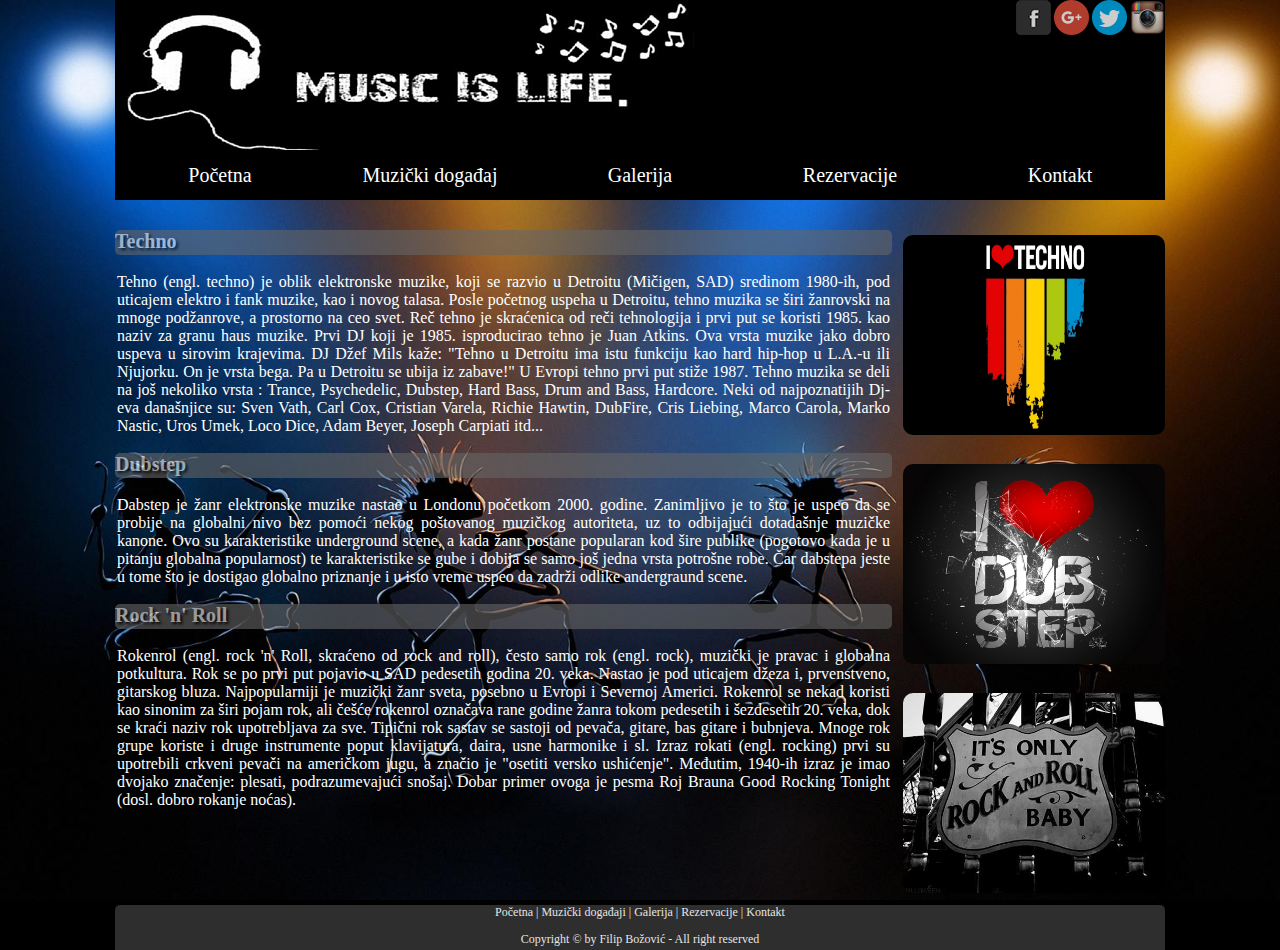
<file: index.html>
<!DOCTYPE html>
<html>
	<head>
		<title>Pocetna strana</title>
		<meta charset="utf-8">
		<meta name="viewport" content="width=device-width, initial-scale=1.0">
		<link rel="stylesheet" type="text/css" href="css/stilovi2.css">
	</head>
	<body>
		<div id="container">
			<div class="header">
				<div id="drmr">
					<a href="https://www.facebook.com/pages/Techno/105708646128371"><img src="slike/FB_icon1.png" class="lajkovi"/></a>
					<a href="https://plus.google.com/communities/105014680996662109676"><img src="slike/googleplus.png" class="lajkovi"/></a>
					<a href="https://twitter.com/dubstep"><img src="slike/twitter.png" class="lajkovi"/></a>
					<a href="https://www.instagram.com/explore/tags/rocknroll/"><img src="slike/instagram.png" class="lajkovi"/></a>
				</div>
			</div>
			<div id="navigacija">
				<div class="navMember"><a href="index.html">Početna</a>
				</div>
				<div class="navMember"><a href="muzickidogadjaj.html">Muzički događaj</a>
				</div>
				<div class="navMember"><a href="galerija.html">Galerija</a>
				</div>
				<div class="navMember"><a href="rezervacije.html">Rezervacije</a>
				</div>
				<div class="navMember"><a href="kontakt.html">Kontakt</a>
				</div>
			</div>
			<div id="levaKolona">
				<div class="naslov">Techno</div>
				<p class="tekst">Tehno (engl. techno) je oblik elektronske muzike, koji se razvio u Detroitu (Mičigen, SAD) sredinom 1980-ih, pod uticajem elektro i fank muzike, kao i novog talasa. Posle početnog uspeha u Detroitu, tehno muzika se širi žanrovski na mnoge podžanrove, a prostorno na ceo svet. Reč tehno je skraćenica od reči tehnologija i prvi put se koristi 1985. kao naziv za granu haus muzike. Prvi DJ koji je 1985. isproducirao tehno je Juan Atkins. Ova vrsta muzike jako dobro uspeva u sirovim krajevima. DJ Džef Mils kaže: "Tehno u Detroitu ima istu funkciju kao hard hip-hop u L.A.-u ili Njujorku. On je vrsta bega. Pa u Detroitu se ubija iz zabave!" U Evropi tehno prvi put stiže 1987. Tehno muzika se deli na još nekoliko vrsta : Trance, Psychedelic, Dubstep, Hard Bass, Drum and Bass, Hardcore. Neki od najpoznatijih Dj-eva današnjice su: Sven Vath, Carl Cox, Cristian Varela, Richie Hawtin, DubFire, Cris Liebing, Marco Carola, Marko Nastic, Uros Umek, Loco Dice, Adam Beyer, Joseph Carpiati itd...</p>
				<div class="naslov">Dubstep</div>
				<p class="tekst">Dabstep je žanr elektronske muzike nastao u Londonu početkom 2000. godine. Zanimljivo je to što je uspeo da se probije na globalni nivo bez pomoći nekog poštovanog muzičkog autoriteta, uz to odbijajući dotadašnje muzičke kanone. Ovo su karakteristike underground scene, a kada žanr postane popularan kod šire publike (pogotovo kada je u pitanju globalna popularnost) te karakteristike se gube i dobija se samo još jedna vrsta potrošne robe. Čar dabstepa jeste u tome što je dostigao globalno priznanje i u isto vreme uspeo da zadrži odlike andergraund scene.</p>
				<div class="naslov">Rock 'n' Roll</div>
				<p class="tekst">Rokenrol (engl. rock 'n' Roll, skraćeno od rock and roll), često samo rok (engl. rock), muzički je pravac i globalna potkultura. Rok se po prvi put pojavio u SAD pedesetih godina 20. veka. Nastao je pod uticajem džeza i, prvenstveno, gitarskog bluza. Najpopularniji je muzički žanr sveta, posebno u Evropi i Severnoj Americi. Rokenrol se nekad koristi kao sinonim za širi pojam rok, ali češće rokenrol označava rane godine žanra tokom pedesetih i šezdesetih 20. veka, dok se kraći naziv rok upotrebljava za sve.
					Tipični rok sastav se sastoji od pevača, gitare, bas gitare i bubnjeva. Mnoge rok grupe koriste i druge instrumente poput klavijatura, daira, usne harmonike i sl.
					Izraz rokati (engl. rocking) prvi su upotrebili crkveni pevači na američkom jugu, a značio je "osetiti versko ushićenje". Međutim, 1940-ih izraz je imao dvojako značenje: plesati, podrazumevajući snošaj. Dobar primer ovoga je pesma Roj Brauna Good Rocking Tonight (dosl. dobro rokanje noćas).
				</p>
			</div>
			<div id="desnaKolona">
				<div class="desnoSlike"><img src="slike/techno.jpg" width="262" height="200"></div>
				<div class="desnoSlike"><img src="slike/dubstep.jpg" width="262" height="200"> </div>
				<div class="desnoSlike"><img src="slike/rocknroll.jpg" width="262" height="200"></div>
			</div>
			<div class="footer">
				<a href="index.html">Početna |</a>
				<a href="muzickidogadjaj.html">Muzički događaji |</a>
				<a href="galerija.html">Galerija |</a>
				<a href="rezervacije.html">Rezervacije |</a>
				<a href="kontakt.html">Kontakt</a>
				<div class="copyright">
					<p>Copyright © by Filip Božović - All right reserved</p>
				</div>
			</div>
		</div>
	</body>
</html>
</file>
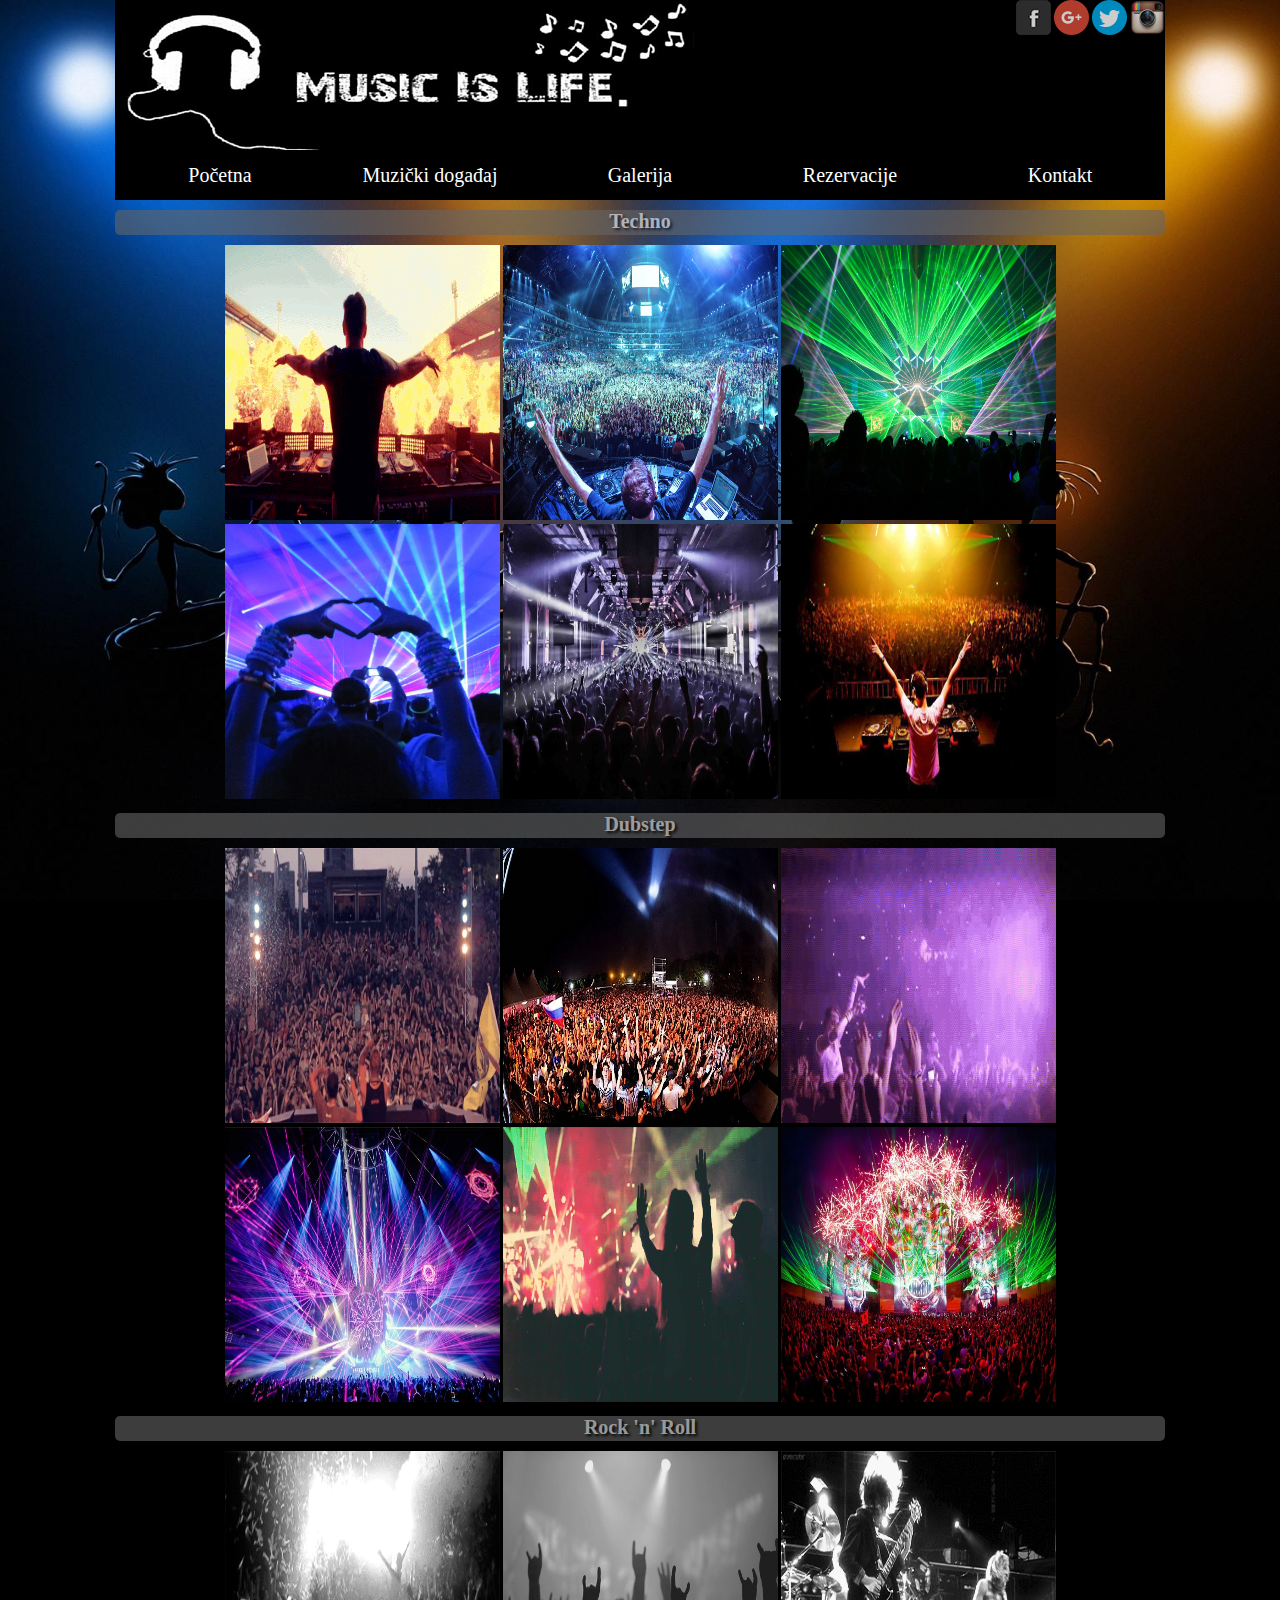
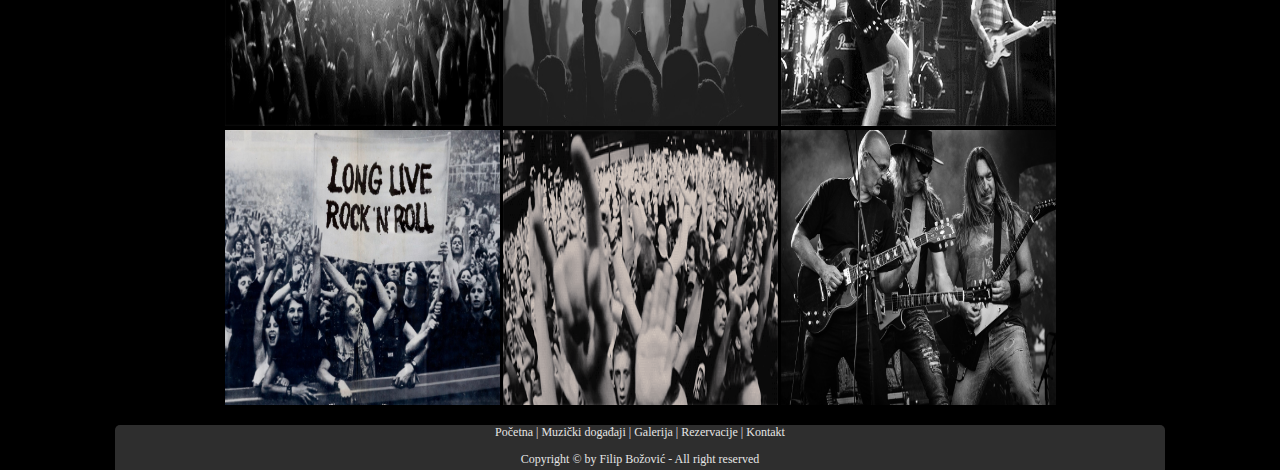
<file: galerija.html>
<!DOCTYPE html PUBLIC >
<html>
<head>

<meta charset="utf-8">
<title>Pocetna strana</title>
<meta name="viewport" content="width=device-width, initial-scale=1.0">
<link rel="stylesheet" type="text/css" href="css/stilovi2.css">
</head>

<body>
<div id="container">
<div class="header">
	<div id="drmr">
   	 <a href="https://www.facebook.com/pages/Techno/105708646128371"><img src="slike/FB_icon1.png" class="lajkovi"/></a>
   	 <a href="https://plus.google.com/communities/105014680996662109676"><img src="slike/googleplus.png" class="lajkovi"/></a>
   	 <a href="https://twitter.com/dubstep"><img src="slike/twitter.png" class="lajkovi"/></a>
   	 <a href="https://www.instagram.com/explore/tags/rocknroll/"><img src="slike/instagram.png" class="lajkovi"/></a>
	</div>
</div>

<div id="navigacija">
	<div class="navMember"><a href="index.html">Početna</a>
	</div>
	<div class="navMember"><a href="muzickidogadjaj.html">Muzički događaj</a>
	</div>
	<div class="navMember"><a href="galerija.html">Galerija</a>
	</div>
	<div class="navMember"><a href="rezervacije.html">Rezervacije</a>
	</div>
	<div class="navMember"><a href="kontakt.html">Kontakt</a>
	</div>
</div>


<div id="telo">
	<div class="naslov">Techno</div>
    <img src="slike/tehno0.gif" width="275px" height="275px">  
    <img src="slike/tehno1.jpg" width="275px" height="275px">
    <img src="slike/tehno2.jpg" width="275px" height="275px">
    <img src="slike/tehno3.jpg" width="275px" height="275px">
    <img src="slike/tehno4.jpg" width="275px" height="275px">
    <img src="slike/tehno5.jpg" width="275px" height="275px">  
    
    <div class="naslov">Dubstep</div>
    <img src="slike/dubstep0.gif" width="275px" height="275px">
    <img src="slike/dubstep1.png" width="275px" height="275px">
    <img src="slike/dubstep3.gif" width="275px" height="275px">
    <img src="slike/dubstep2.jpg" width="275px" height="275px">
    <img src="slike/dubstep4.gif" width="275px" height="275px">
    <img src="slike/dubstep5.jpg" width="275px" height="275px">
    
	<div class="naslov">Rock 'n' Roll</div>
    <img src="slike/rocknroll3.gif" width="275px" height="275px">
    <img src="slike/rocknroll1.jpg" width="275px" height="275px">
    <img src="slike/rocknroll4.gif" width="275px" height="275px">
    <img src="slike/rocknroll0.jpg" width="275px" height="275px">
    <img src="slike/rocknroll5.gif" width="275px" height="275px">
    <img src="slike/rocknroll2.jpg" width="275px" height="275px">
</div>
	
<div class="footer">

	<a href="index.html">Početna |</a>
    <a href="muzickidogadjaj.html">Muzički događaji |</a>
	<a href="galerija.html">Galerija |</a>
	<a href="rezervacije.html">Rezervacije |</a>
	<a href="kontakt.html">Kontakt</a>
  
  <div class="copyright">
  <p>Copyright © by Filip Božović - All right reserved</p>
  </div>
</div>
</div>

</body>
</html>
</file>
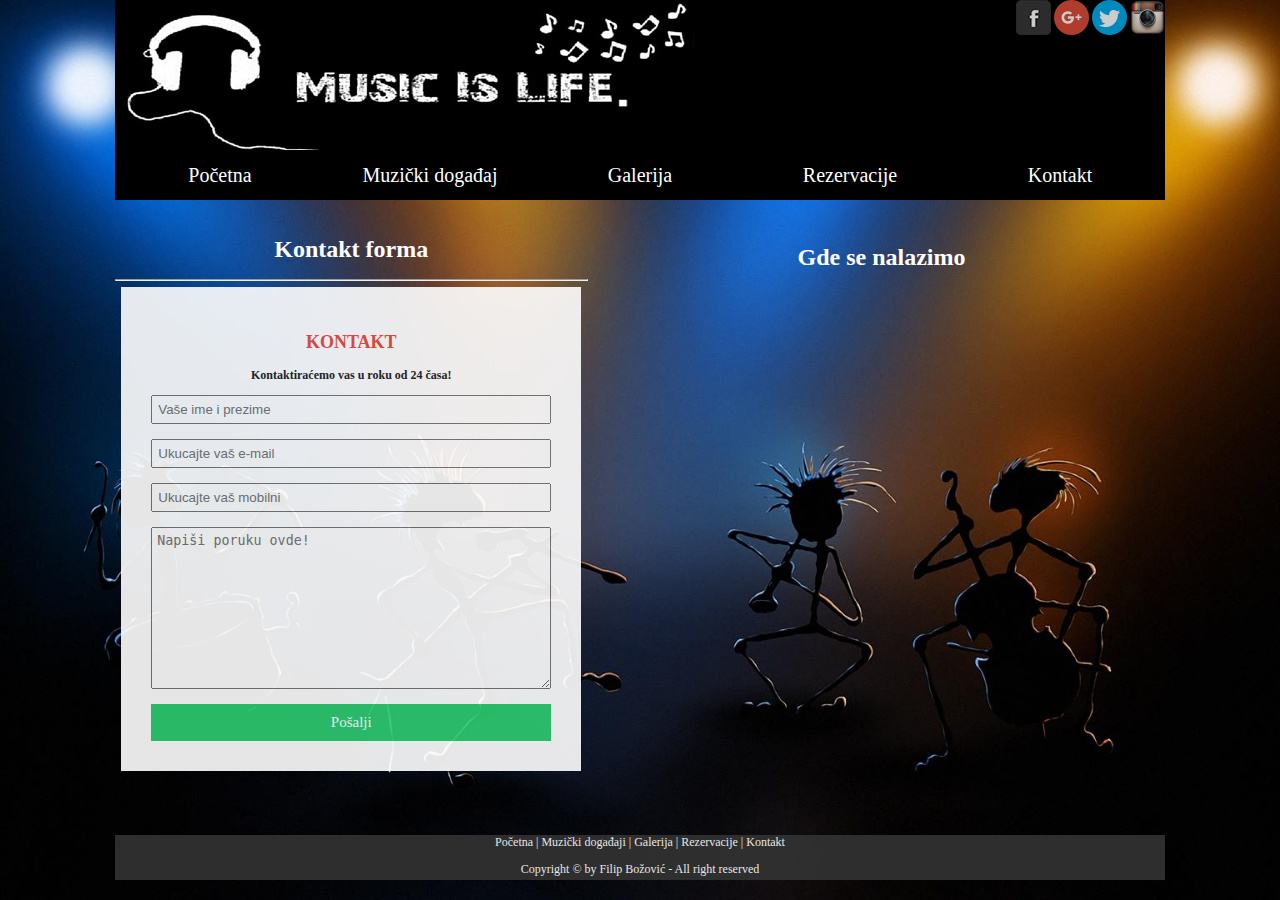
<file: kontakt.html>
<!DOCTYPE html PUBLIC >
<html>
<head>

<meta charset="utf-8">
<title>Kontakt</title>
<meta name="viewport" content="width=device-width, initial-scale=1.0">
<link rel="stylesheet" type="text/css" href="css/kontakt.css">

</head>

<body>
<div id="container">
<div class="header">
	<div id="drmr">
   	 <a href="https://www.facebook.com/pages/Techno/105708646128371"><img src="slike/FB_icon1.png" class="lajkovi"/></a>
   	 <a href="https://plus.google.com/communities/105014680996662109676"><img src="slike/googleplus.png" class="lajkovi"/></a>
   	 <a href="https://twitter.com/dubstep"><img src="slike/twitter.png" class="lajkovi"/></a>
   	 <a href="https://www.instagram.com/explore/tags/rocknroll/"><img src="slike/instagram.png" class="lajkovi"/></a>
	</div>
</div>

<div id="navigacija">
	<div class="navMember"><a href="index.html">Početna</a>
	</div>
	<div class="navMember"><a href="muzickidogadjaj.html">Muzički događaj</a>
	</div>
	<div class="navMember"><a href="galerija.html">Galerija</a>
	</div>
	<div class="navMember"><a href="rezervacije.html">Rezervacije</a>
	</div>
	<div class="navMember"><a href="kontakt.html">Kontakt</a>
	</div>
</div>


<div id="levaKolona">
	<h1>Kontakt forma</h1>
<hr>
<div class="wrapper">
	<h2>Kontakt</h2>
	<p>Kontaktiraćemo vas u roku od 24 časa!</p>
	<input type="text" name="" id="" placeholder="Vaše ime i prezime">
	<input type="text" name="" id="" placeholder="Ukucajte vaš e-mail">
	<input type="text" name="" id="" placeholder="Ukucajte vaš mobilni">
	<textarea name="" id="" cols="30" rows="10" placeholder="Napiši poruku ovde!"></textarea>
	<a href="#">Pošalji</a>
</div>
</div>
	
<div id="desnaKolona">
  <p>Gde se nalazimo</p>
<iframe id="map" src="https://www.google.com/maps/embed?pb=!1m20!1m8!1m3!1d2832.6116642195047!2d20.480222!3d44.768334!3m2!1i1024!2i768!4f13.1!4m9!1i0!3e6!4m0!4m5!1s0x0%3A0xd12e2aad5590e385!2z0JLQuNGB0L7QutCwINGI0LrQvtC70LAg0LXQu9C10LrRgtGA0L7RgtC10YXQvdC40LrQteKApg!3m2!1d44.768302!2d20.480016!5e0!3m2!1ssr!2srs!4v1401292445276" frameborder="0" style="border=0">
</iframe>

</div>

<div class="footer">

	<a href="index.html">Početna |</a>
    <a href="muzickidogadjaj.html">Muzički događaji |</a>
	<a href="galerija.html">Galerija |</a>
	<a href="rezervacije.html">Rezervacije |</a>
	<a href="kontakt.html">Kontakt</a>
  
  <div class="copyright">
  <p>Copyright © by Filip Božović - All right reserved</p>
  </div>
</div>
</div>

</body>
</html>
</file>
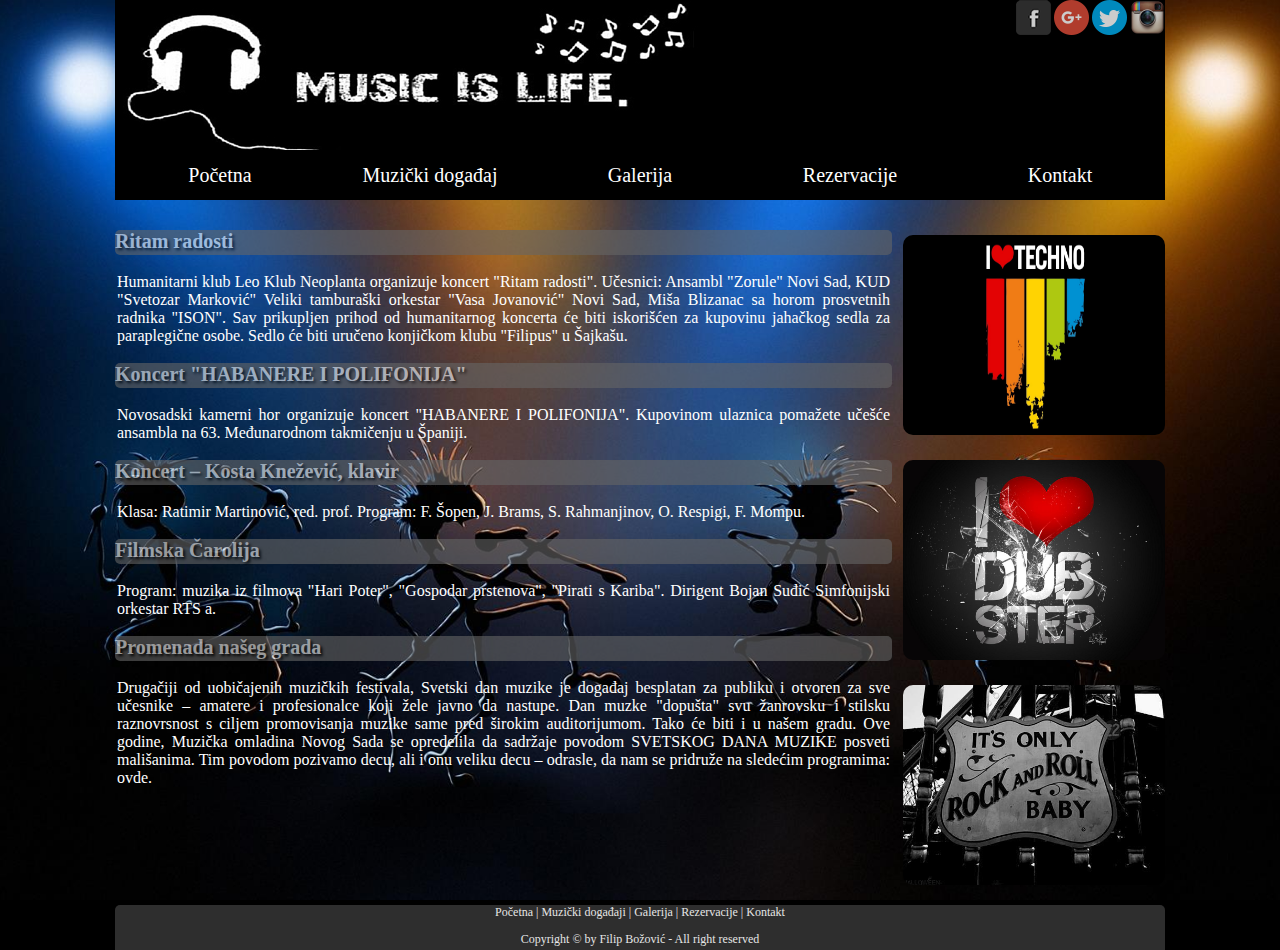
<file: muzickidogadjaj.html>
<!DOCTYPE html PUBLIC >
<html>
<head>

<meta charset="utf-8">
<title>Muzicki Dogadjaj</title>
<meta name="viewport" content="width=device-width, initial-scale=1.0">
<link rel="stylesheet" type="text/css" href="css/stilovi2.css">
</head>

<body>
<div id="container">
<div class="header">
	<div id="drmr">
   	 <a href="https://www.facebook.com/pages/Techno/105708646128371"><img src="slike/FB_icon1.png" class="lajkovi"/></a>
   	 <a href="https://plus.google.com/communities/105014680996662109676"><img src="slike/googleplus.png" class="lajkovi"/></a>
   	 <a href="https://twitter.com/dubstep"><img src="slike/twitter.png" class="lajkovi"/></a>
   	 <a href="https://www.instagram.com/explore/tags/rocknroll/"><img src="slike/instagram.png" class="lajkovi"/></a>
	</div>
</div>

<div id="navigacija">
	<div class="navMember"><a href="index.html">Početna</a>
	</div>
	<div class="navMember"><a href="muzickidogadjaj.html">Muzički događaj</a>
	</div>
	<div class="navMember"><a href="galerija.html">Galerija</a>
	</div>
	<div class="navMember"><a href="rezervacije.html">Rezervacije</a>
	</div>
	<div class="navMember"><a href="kontakt.html">Kontakt</a>
	</div>
</div>


<div id="levaKolona">
	<div class="naslov">Ritam radosti</div>
    <p class="tekst">Humanitarni klub Leo Klub Neoplanta organizuje koncert "Ritam radosti". Učesnici: Ansambl "Zorule" Novi Sad, KUD "Svetozar Marković" Veliki tamburaški orkestar "Vasa Jovanović" Novi Sad, Miša Blizanac sa horom prosvetnih radnika "ISON". Sav prikupljen prihod od humanitarnog koncerta će biti iskorišćen za kupovinu jahačkog sedla za paraplegične osobe. Sedlo će biti uručeno konjičkom klubu "Filipus" u Šajkašu.</p>
    
    <div class="naslov">Koncert "HABANERE I POLIFONIJA"</div>
    <p class="tekst">Novosadski kamerni hor organizuje koncert "HABANERE I POLIFONIJA". Kupovinom ulaznica pomažete učešće ansambla na 63. Međunarodnom takmičenju u Španiji.</p>
    
	<div class="naslov">Koncert – Kosta Knežević, klavir</div>
    <p class="tekst">Klasa: Ratimir Martinović, red. prof. Program: F. Šopen, J. Brams, S. Rahmanjinov, O. Respigi, F. Mompu.</p>


<div class="naslov">Filmska Čarolija</div>
    <p class="tekst">Program: muzika iz filmova "Hari Poter", "Gospodar prstenova", "Pirati s Kariba". Dirigent Bojan Suđić Simfonijski orkestar RTS a.</p>


<div class="naslov">Promenada našeg grada</div>
    <p class="tekst">Drugačiji od uobičajenih muzičkih festivala, Svetski dan muzike je događaj besplatan za publiku i otvoren za sve učesnike – amatere i profesionalce koji žele javno da nastupe. Dan muzke "dopušta" svu žanrovsku i stilsku raznovrsnost s ciljem promovisanja muzike same pred širokim auditorijumom. Tako će biti i u našem gradu.

Ove godine, Muzička omladina Novog Sada se opredelila da sadržaje povodom SVETSKOG DANA MUZIKE posveti mališanima. Tim povodom pozivamo decu, ali i onu veliku decu – odrasle, da nam se pridruže na sledećim programima: <a href="http://kulttura.rs/event/promenada-naseg-grada/?lang=lat">ovde</a>.</p>
</div>


	


<div id="desnaKolona">
<div class="desnoSlike"><img src="slike/techno.jpg" width="262" height="200"></div>
<div class="desnoSlike"><img src="slike/dubstep.jpg" width="262" height="200"> </div>
<div class="desnoSlike"><img src="slike/rocknroll.jpg" width="262" height="200"></div>
</div>

<div class="footer">

	<a href="index.html">Početna |</a>
    <a href="muzickidogadjaj.html">Muzički događaji |</a>
	<a href="galerija.html">Galerija |</a>
	<a href="rezervacije.html">Rezervacije |</a>
	<a href="kontakt.html">Kontakt</a>
  
  <div class="copyright">
  <p>Copyright © by Filip Božović - All right reserved</p>
  </div>
</div>
</div>
</div>

</body>
</html>
</file>
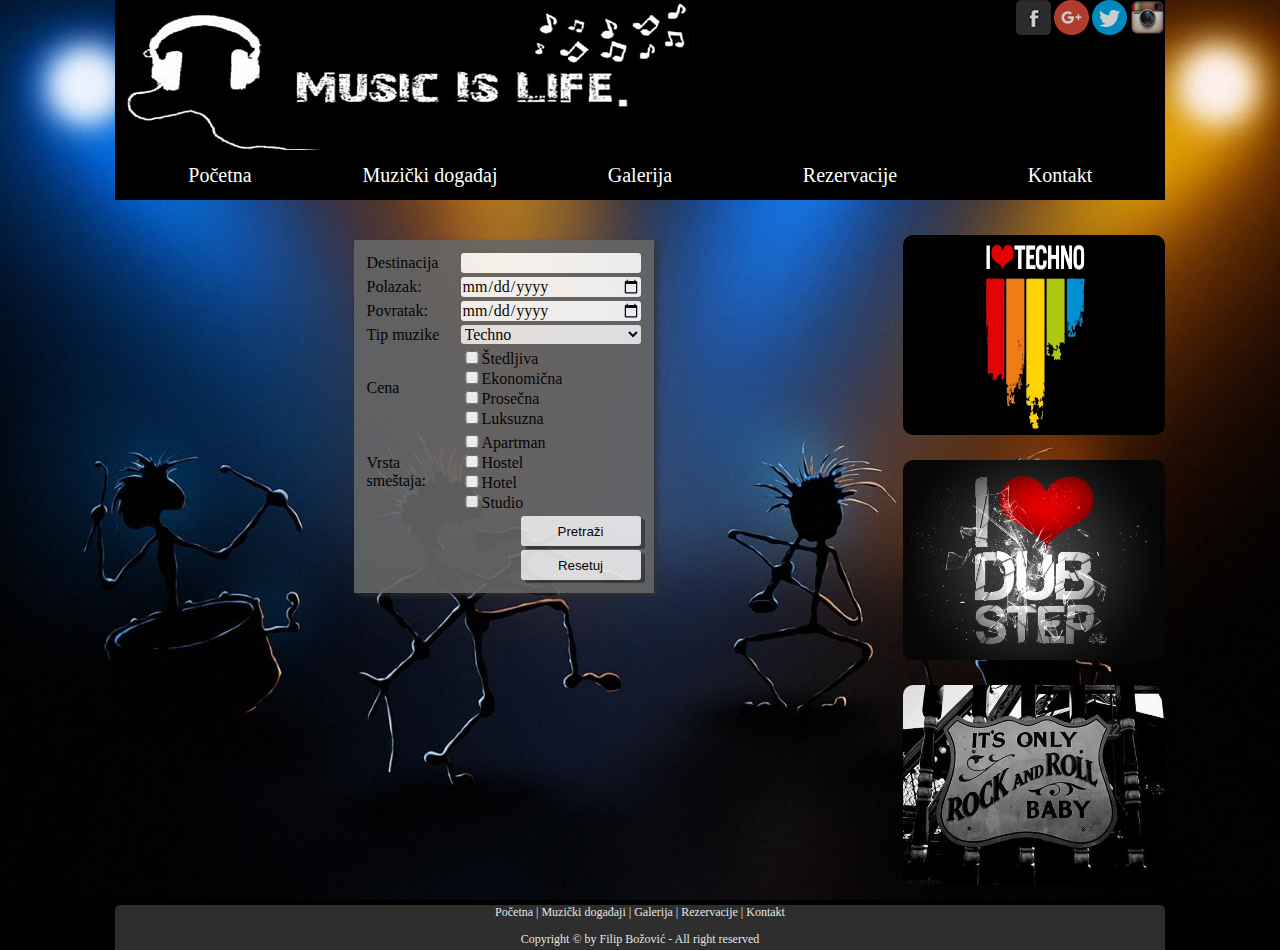
<file: rezervacije.html>
<!DOCTYPE html PUBLIC >
<html>
<head>

<meta charset="utf-8">
<title>Rezervacije</title>
<meta name="viewport" content="width=device-width, initial-scale=1.0">
<link rel="stylesheet" type="text/css" href="css/stilovi2.css">
</head>

<body>
		<div id="container">
<div class="header">
	<div id="drmr">
   	 <a href="https://www.facebook.com/pages/Techno/105708646128371"><img src="slike/FB_icon1.png" class="lajkovi"/></a>
   	 <a href="https://plus.google.com/communities/105014680996662109676"><img src="slike/googleplus.png" class="lajkovi"/></a>
   	 <a href="https://twitter.com/dubstep"><img src="slike/twitter.png" class="lajkovi"/></a>
   	 <a href="https://www.instagram.com/explore/tags/rocknroll/"><img src="slike/instagram.png" class="lajkovi"/></a>
	</div>
</div>

<div id="navigacija">
	<div class="navMember"><a href="index.html">Početna</a>
	</div>
	<div class="navMember"><a href="muzickidogadjaj.html">Muzički događaj</a>
	</div>
	<div class="navMember"><a href="galerija.html">Galerija</a>
	</div>
	<div class="navMember"><a href="rezervacije.html">Rezervacije</a>
	</div>
	<div class="navMember"><a href="kontakt.html">Kontakt</a>
	</div>
</div>


<div id="levaKolona">

<table>
     <tr>
        <td><label class="duzina">Destinacija</label></td>
        <td><input type="text"></td>
     </tr>
        <tr>
          <td><label class="duzina">Polazak:</label></td>
          <td><input type="date"></td>
        </tr>
     <tr>
        <td><label class="duzina">Povratak:</label></td>
        <td> <input type="date"></td>
     </tr>
        <tr>
            <td><label class="duzina">Tip muzike</label></td>
            <td>
               <select name="tip">
               <option>Techno</option>
               <option>Dubstep</option>
               <option>Rock 'n' Roll</option>
               <option>SVE</option>
               </select>
             </td>
        </tr>
         <tr>
           <td><label>Cena</label></td>
           <td>
             <input type="checkbox" class="cekbokspretraga">Štedljiva<br>
             <input type="checkbox" class="cekbokspretraga">Ekonomična<br>
             <input type="checkbox" class="cekbokspretraga">Prosečna<br>
             <input type="checkbox" class="cekbokspretraga">Luksuzna<br>
           </td>
         </tr>
           <tr>
             <td><label>Vrsta smeštaja:</label></td>
             <td>
               <input type="checkbox" class="cekbokspretraga">Apartman<br>
               <input type="checkbox" class="cekbokspretraga">Hostel<br>
               <input type="checkbox" class="cekbokspretraga">Hotel<br>
               <input type="checkbox" class="cekbokspretraga">Studio<br>
             </td>
                </tr>
                <tr>
                   <td colspan="2"><button type="button">Pretraži</button></td>
                </tr>
                <tr>
                   <td colspan="2"><button type="reset">Resetuj</button></td>
                </tr>
</table>
                            
                            
</div>
	


<div id="desnaKolona">
<div class="desnoSlike"><img src="slike/techno.jpg" width="262" height="200"></div>
<div class="desnoSlike"><img src="slike/dubstep.jpg" width="262" height="200"> </div>
<div class="desnoSlike"><img src="slike/rocknroll.jpg" width="262" height="200"></div>
</div>

<div class="footer">

	<a href="index.html">Početna |</a>
    <a href="muzickidogadjaj.html">Muzički događaji |</a>
	<a href="galerija.html">Galerija |</a>
	<a href="rezervacije.html">Rezervacije |</a>
	<a href="kontakt.html">Kontakt</a>
  
  <div class="copyright">
  <p>Copyright © by Filip Božović - All right reserved</p>
  </div>
</div>
</div>


</body>
</html>
</file>
<file: css/stilovi2.css>
/*Vezano za sve stranice sajta*/

body{
    background-color:#000;
    font-family: Calibri;
    font-size:12px;
	margin:auto;
    background-image: url(../slike/background.jpg);
    background-position: center center;
    background-attachment: fixed;
    background-size: cover;
    -webkit-background-size: cover;
    -moz-background-size:cover;
}
#container {
    width:1050px;
    margin:0 auto;
}
.header {
	width: 100%;
	height: 150px;
	background-color: #300;
	margin-top: 0;
	padding: 0;
	position: relative;
	background-image: url(../slike/baner1.jpg);
}
#drmr{
	text-align: right;
	opacity: 0.8;
}
#drmr img:hover{
 	width: 45px;
    height: 45px;
}
#navigacija {
	height: 50px;
	width: auto;
}
.navMember{
	position: relative;
	width: 20%;
	height: 100%;
	background-color: #000;
	text-align: center;
	line-height: 50px;
	font-size: 20px;
	margin-bottom: 10px;
	opacity: 1;
	float: left;
}
.navMember:hover{
	background-color:#FF7640;
	text-shadow:3px 3px 5px black;
	opacity: 0.8;
}
a{
    text-decoration: none;
    color:white;
}

/*----------POCETNA STRANA----------*/
#levaKolona {
	margin-top:10px;
	margin-bottom:15px;
	width: 74%;
	height: 670px;
	/*background-color: #00F;*/
	float: left;
}
.naslov{
	font-size:20px;
	background-color:#666;
	margin-top:10px;
	margin-bottom:10px;
	width:100%;
	height:25px;
	font-weight:bold;
	opacity: 0.6;
	color: #FFF;
	text-shadow:2px 2px 3px black;
	border-radius: 5px;
}
.tekst{
	font-size:16px;
	color:#FFF;
	padding:2px;
	text-align:justify;
}
#desnaKolona{
	float:right;
	margin-top:10px;
	margin-bottom:15px;
	width: 25%;
	height: 670px;
	/*background-color:#FF0;*/
}
.desnoSlike img{
	width:100%;
	height:200px;
	margin-top:15px;
	margin-bottom:10px;
	border-radius: 10px;
}
.footer {
	clear:both;
	background-color:#333;
	width: auto;
	height:45px;
	text-align: center;
	opacity: 0.9;
	border-top-right-radius: 5px;
	border-top-left-radius: 5px;
}
.copyright{
	text-align:center;
	color: #FFF;
}
/*----------GALERIJA----------*/
#telo{
	text-align:center;
	margin-top:10px;
	margin-bottom:15px;
	width: 100%;
	height: 1800px;
	/*background-color: #00F;*/
}

/*----------Rezervacije----------*/
.cekbokspretraga{
    width:14px;
}
.cekbokspretraga:hover{
    border:none;
    box-shadow: none;
}
.cekbokspretraga:focus{
    border:none;
    box-shadow: none;
}
input,select,textarea{
    border:none;
    font-size:16px;
    border-radius:3px;
    font-family:Calibri;
    outline:0;
    width:180px;
}
textarea{
    resize:vertical;
}
table{
    width:300px;
    margin:0 auto 10px auto;
    position:relative;
    top:20px;
    background-color:#666;
    /*border: 2px solid black;*/
    padding:10px;
    opacity:0.9;
    webkit-box-shadow: 4px 3px 5px 0px rgba(50, 50, 50, 0.75);
    -moz-box-shadow:    4px 3px 5px 0px rgba(50, 50, 50, 0.75);
    box-shadow:         4px 3px 5px 0px rgba(50, 50, 50, 0.75);
}
table tr td:first-child{
    text-align:left;
    font-size:16px;
    font-family:Calibri;
    color:black;
}
input:hover,select:hover,textarea:hover{
	background-color: black;
    box-shadow:0px 0px 5px black;
}
input:focus,select:focus,textarea:focus{
    box-shadow:0px 0px 5px #07C3E8;
	background-color: yellow;
    /*border-color:#86E867;*/
}
button {
    position: relative;
    padding: 5px;
    width: 120px;
    border-radius: 3px;
    border: none;
    height: 30px;
    transition: all 700ms ease-in-out;
    transition-delay: initial;
	box-shadow: 4px 3px 0px rgba(50, 50, 50, 0.75);
    float: right;
}
button:hover {
    background-color: #09C;
    border: none;
    transition: 700ms;
}


/* responsive */

@media screen and (min-width: 200px) and (max-width: 1050px) {
	#container {
		width: 100%;
	}
	#desnaKolona {
		display: none;
		width: 25%;
		/*margin: 15px 30px 5px 2px;*/
	}
	#levaKolona {
		width: 100%;
		clear: both;
		height:auto;
	}
	.footer{
		width: 100%;
	}
	#telo{
		width: 100%;
		height:auto;
	}
</file>
<file: css/kontakt.css>
/*Vezano za sve stranice sajta*/

body{
    background-color:#000;
    font-family: Calibri;
    font-size:12px;
    margin:auto;
	background-image: url(../slike/background.jpg);
    background-position: center center;
    background-attachment: fixed;
    background-size: cover;
    -webkit-background-size: cover;
    -moz-background-size:cover;
}
#container {
    width:1050px;
    margin:0 auto;
}
.header {
	width: 100%;
	height: 150px;
	background-color: #300;
	margin-top: 0;
	padding: 0;
	position: relative;
	background-image: url(../slike/baner1.jpg);
}
#drmr{
	text-align: right;
	opacity: 0.8;
}
#drmr img:hover{
 	width: 45px;
    height: 45px;
}
#navigacija {
	height: 50px;
	width: auto;
}
.navMember{
	position: relative;
	width: 20%;
	height: 100%;
	background-color: #000;
	text-align: center;
	line-height: 50px;
	font-size: 20px;
	margin-bottom: 10px;
	opacity: 1;
	float: left;
}
.navMember:hover{
	background-color:#FF7640;
	text-shadow:3px 3px 5px black;
	opacity: 0.8;
}
a{
    text-decoration: none;
    color:white;
}

/*----------POCETNA STRANA----------*/
#levaKolona {
	text-align:center;
	margin-top:10px;
	margin-bottom:15px;
	width: 45%;
	height: 600px;
	/*background-color: #00F;*/
	float: left;
}
#levaKolona h1{
	color:white;
}
.naslov{
	font-size:20px;
	background-color:#666;
	margin-top:10px;
	margin-bottom:10px;
	width:100%;
	height:25px;
	font-weight:bold;
	opacity: 0.6;
	color: #FFF;
	text-shadow:2px 2px 3px black;
	border-top-right-radius: 5px;
}
.tekst{
	font-size:16px;
	color:#FFF;
	padding:2px;
	text-align:justify;
}
#desnaKolona{
	color:white;
	float:right;
	margin-top:10px;
	margin-bottom:15px;
	width: 54%;
	height: 600px;
	text-align: center;
	/*background-color:#FF0;*/
}
.desnoSlike{
	width:100%;
	height:200px;
	margin-top:15px;
	margin-bottom:10px;
	border-radius: 10px;
}
.footer {
	clear:both;
	background-color:#333;
	width: auto;
	height:45px;
	text-align: center;
	opacity: 0.9;
}
.copyright{
	text-align:center;
	color: #FFF;
}
/*---------------- KONTAKT ----------------*/

#desnaKolona p {
	font-weight: bold;
	font-size: 24px;
}
.wrapper{width: 400px;padding: 30px;background: white;margin: 0 auto;opacity:0.9;}
.wrapper h2{text-transform: uppercase;color: #e74c3c;}
.wrapper p{color: #222;font-weight: bold;}
.wrapper input[type=text],
.wrapper input[type=email],
textarea{
	width: 100%;margin-bottom: 15px;
	padding: 5px;
}
.wrapper a{
	text-decoration: none;
	background: #2ecc71;
	color: #fff;
	display: block;
	padding: 10px 15px;
	text-align: center;
	font-size: 15px;
}
#map{
	width:100%;
	height:475px;
}

/*----------RESPONSIVE-----------*/

@media screen and (min-width: 200px) and (max-width: 1050px) {
	#container {
		width: 100%;
	}
	#desnaKolona {
		display: none;
		width: 100%;
		/*margin: 0px 150px 0px 150px;*/
	}
	#levaKolona {
		width: 100%;
		height:auto;
		clear: both;
	}
	.wrapper{
		width: 55%;
	}
}
</file>
